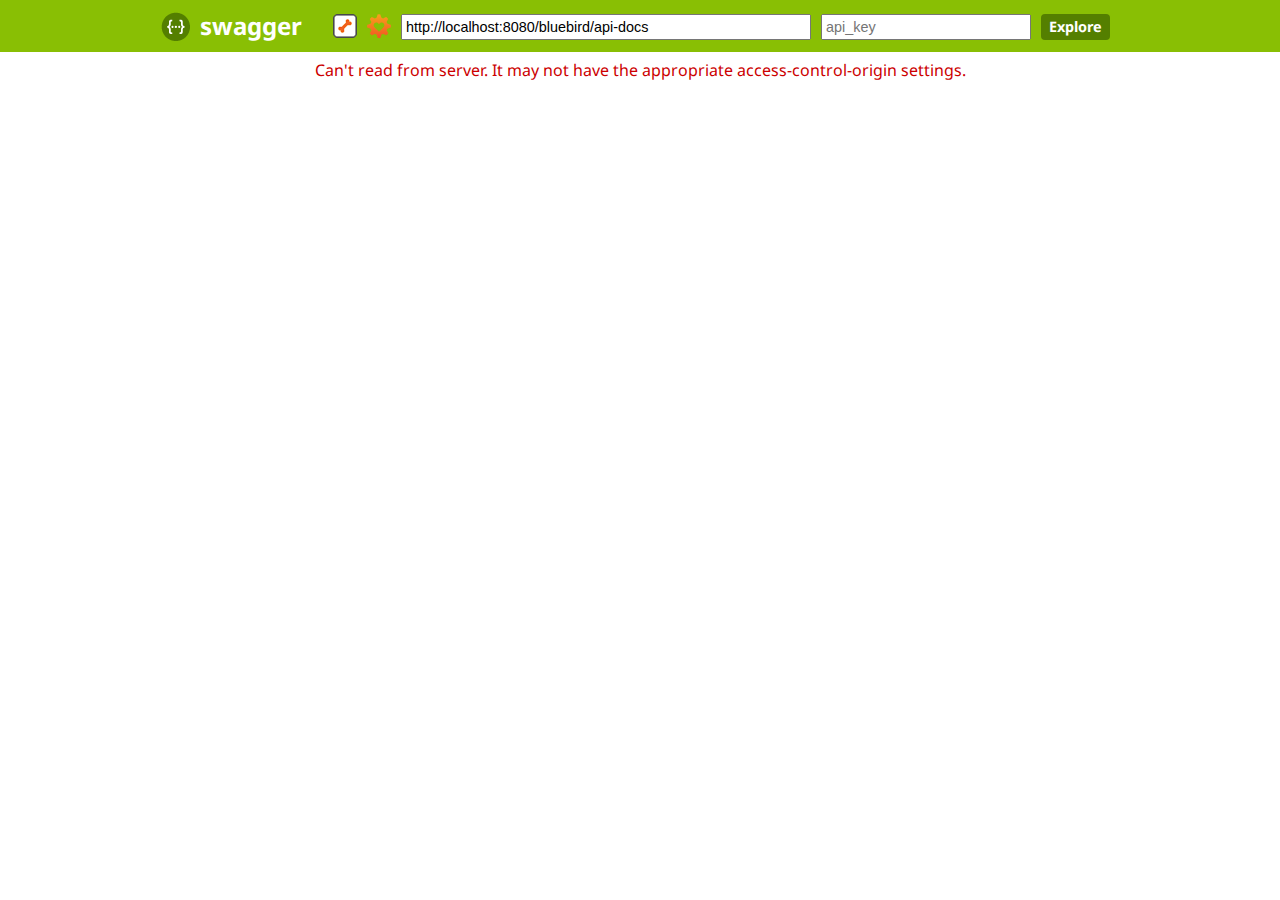
<file: src/main/webapp/index.html>
<!DOCTYPE html>
<html>
<head>
    <title>Swagger UI</title>
    <link href='http://fonts.googleapis.com/css?family=Droid+Sans:400,700' rel='stylesheet' type='text/css'/>
    <link href='css/hightlight.default.css' media='screen' rel='stylesheet' type='text/css'/>
    <link href='css/screen.css' media='screen' rel='stylesheet' type='text/css'/>
    <script src='lib/jquery-1.8.0.min.js' type='text/javascript'></script>
    <script src='lib/jquery.slideto.min.js' type='text/javascript'></script>
    <script src='lib/jquery.wiggle.min.js' type='text/javascript'></script>
    <script src='lib/jquery.ba-bbq.min.js' type='text/javascript'></script>
    <script src='lib/handlebars-1.0.rc.1.js' type='text/javascript'></script>
    <script src='lib/underscore-min.js' type='text/javascript'></script>
    <script src='lib/backbone-min.js' type='text/javascript'></script>
    <script src='lib/swagger.js' type='text/javascript'></script>
    <script src='swagger-ui.js' type='text/javascript'></script>
    <script src='lib/highlight.7.3.pack.js' type='text/javascript'></script>

    <style type="text/css">
        .swagger-ui-wrap {
            max-width: 960px;
            margin-left: auto;
            margin-right: auto;
        }

        .icon-btn {
            cursor: pointer;
        }

        #message-bar {
            min-height: 30px;
            text-align: center;
            padding-top: 10px;
        }

        .message-success {
            color: #89BF04;
        }

        .message-fail {
            color: #cc0000;
        }
    </style>

    <script type="text/javascript">
        $(function () {
            window.swaggerUi = new SwaggerUi({
                discoveryUrl:"http://localhost:8080/bluebird/api-docs",
                apiKey:"",
                dom_id:"swagger-ui-container",
                supportHeaderParams: false,
                supportedSubmitMethods: ['get', 'post', 'put'],
                onComplete: function(swaggerApi, swaggerUi){
                	if(console) {
                        console.log("Loaded SwaggerUI")
                        console.log(swaggerApi);
                        console.log(swaggerUi);
                    }
                  $('pre code').each(function(i, e) {hljs.highlightBlock(e)});
                },
                onFailure: function(data) {
                	if(console) {
                        console.log("Unable to Load SwaggerUI");
                        console.log(data);
                    }
                },
                docExpansion: "none"
            });

            window.swaggerUi.load();
        });

    </script>
</head>

<body>
<div id='header'>
    <div class="swagger-ui-wrap">
        <a id="logo" href="http://swagger.wordnik.com">swagger</a>

        <form id='api_selector'>
            <div class='input icon-btn'>
                <img id="show-pet-store-icon" src="images/pet_store_api.png" title="Show Swagger Petstore Example Apis">
            </div>
            <div class='input icon-btn'>
                <img id="show-wordnik-dev-icon" src="images/wordnik_api.png" title="Show Wordnik Developer Apis">
            </div>
            <div class='input'><input placeholder="http://example.com/api" id="input_baseUrl" name="baseUrl"
                                      type="text"/></div>
            <div class='input'><input placeholder="api_key" id="input_apiKey" name="apiKey" type="text"/></div>
            <div class='input'><a id="explore" href="#">Explore</a></div>
        </form>
    </div>
</div>

<div id="message-bar" class="swagger-ui-wrap">
    &nbsp;
</div>

<div id="swagger-ui-container" class="swagger-ui-wrap">

</div>

</body>

</html>
</file>
<file: src/main/webapp/css/hightlight.default.css>
/*

Original style from softwaremaniacs.org (c) Ivan Sagalaev <Maniac@SoftwareManiacs.Org>

*/

pre code {
  display: block; padding: 0.5em;
  background: #F0F0F0;
}

pre code,
pre .subst,
pre .tag .title,
pre .lisp .title,
pre .clojure .built_in,
pre .nginx .title {
  color: black;
}

pre .string,
pre .title,
pre .constant,
pre .parent,
pre .tag .value,
pre .rules .value,
pre .rules .value .number,
pre .preprocessor,
pre .ruby .symbol,
pre .ruby .symbol .string,
pre .aggregate,
pre .template_tag,
pre .django .variable,
pre .smalltalk .class,
pre .addition,
pre .flow,
pre .stream,
pre .bash .variable,
pre .apache .tag,
pre .apache .cbracket,
pre .tex .command,
pre .tex .special,
pre .erlang_repl .function_or_atom,
pre .markdown .header {
  color: #800;
}

pre .comment,
pre .annotation,
pre .template_comment,
pre .diff .header,
pre .chunk,
pre .markdown .blockquote {
  color: #888;
}

pre .number,
pre .date,
pre .regexp,
pre .literal,
pre .smalltalk .symbol,
pre .smalltalk .char,
pre .go .constant,
pre .change,
pre .markdown .bullet,
pre .markdown .link_url {
  color: #080;
}

pre .label,
pre .javadoc,
pre .ruby .string,
pre .decorator,
pre .filter .argument,
pre .localvars,
pre .array,
pre .attr_selector,
pre .important,
pre .pseudo,
pre .pi,
pre .doctype,
pre .deletion,
pre .envvar,
pre .shebang,
pre .apache .sqbracket,
pre .nginx .built_in,
pre .tex .formula,
pre .erlang_repl .reserved,
pre .prompt,
pre .markdown .link_label,
pre .vhdl .attribute,
pre .clojure .attribute,
pre .coffeescript .property {
  color: #88F
}

pre .keyword,
pre .id,
pre .phpdoc,
pre .title,
pre .built_in,
pre .aggregate,
pre .css .tag,
pre .javadoctag,
pre .phpdoc,
pre .yardoctag,
pre .smalltalk .class,
pre .winutils,
pre .bash .variable,
pre .apache .tag,
pre .go .typename,
pre .tex .command,
pre .markdown .strong,
pre .request,
pre .status {
  font-weight: bold;
}

pre .markdown .emphasis {
  font-style: italic;
}

pre .nginx .built_in {
  font-weight: normal;
}

pre .coffeescript .javascript,
pre .javascript .xml,
pre .tex .formula,
pre .xml .javascript,
pre .xml .vbscript,
pre .xml .css,
pre .xml .cdata {
  opacity: 0.5;
}
</file>
<file: src/main/webapp/css/screen.css>
html, body, div, span, applet, object, iframe,
h1, h2, h3, h4, h5, h6, p, blockquote, pre,
a, abbr, acronym, address, big, cite, code,
del, dfn, em, img, ins, kbd, q, s, samp,
small, strike, strong, sub, sup, tt, var,
b, u, i, center,
dl, dt, dd, ol, ul, li,
fieldset, form, label, legend,
table, caption, tbody, tfoot, thead, tr, th, td,
article, aside, canvas, details, embed,
figure, figcaption, footer, header, hgroup,
menu, nav, output, ruby, section, summary,
time, mark, audio, video {
    margin: 0;
    padding: 0;
    border: 0;
    font-size: 100%;
    font: inherit;
    vertical-align: baseline;
}

body {
    line-height: 1;
}

ol, ul {
    list-style: none;
}

table {
    border-collapse: collapse;
    border-spacing: 0;
}

caption, th, td {
    text-align: left;
    font-weight: normal;
    vertical-align: middle;
}

q, blockquote {
    quotes: none;
}

q:before, q:after, blockquote:before, blockquote:after {
    content: "";
    content: none;
}

a img {
    border: none;
}

article, aside, details, figcaption, figure, footer, header, hgroup, menu, nav, section, summary {
    display: block;
}

h1 a, h2 a, h3 a, h4 a, h5 a, h6 a {
    text-decoration: none;
}

h1 a:hover, h2 a:hover, h3 a:hover, h4 a:hover, h5 a:hover, h6 a:hover {
    text-decoration: underline;
}

h1 span.divider, h2 span.divider, h3 span.divider, h4 span.divider, h5 span.divider, h6 span.divider {
    color: #aaaaaa;
}

h1 {
    color: #547f00;
    color: black;
    font-size: 1.5em;
    line-height: 1.3em;
    padding: 10px 0 10px 0;
    font-family: "Droid Sans", sans-serif;
    font-weight: bold;
}

h2 {
    color: #89bf04;
    color: black;
    font-size: 1.3em;
    padding: 10px 0 10px 0;
}

h2 a {
    color: black;
}

h2 span.sub {
    font-size: 0.7em;
    color: #999999;
    font-style: italic;
}

h2 span.sub a {
    color: #777777;
}

h3 {
    color: black;
    font-size: 1.1em;
    padding: 10px 0 10px 0;
}

div.heading_with_menu {
    float: none;
    clear: both;
    overflow: hidden;
    display: block;
}

div.heading_with_menu h1, div.heading_with_menu h2, div.heading_with_menu h3, div.heading_with_menu h4, div.heading_with_menu h5, div.heading_with_menu h6 {
    display: block;
    clear: none;
    float: left;
    -moz-box-sizing: border-box;
    -webkit-box-sizing: border-box;
    -ms-box-sizing: border-box;
    box-sizing: border-box;
    width: 60%;
}

div.heading_with_menu ul {
    display: block;
    clear: none;
    float: right;
    -moz-box-sizing: border-box;
    -webkit-box-sizing: border-box;
    -ms-box-sizing: border-box;
    box-sizing: border-box;
    margin-top: 10px;
}

.body-textarea {
    width: 300px;
    height: 100px;
}

p {
    line-height: 1.4em;
    padding: 0 0 10px 0;
    color: #333333;
}

ol {
    margin: 0px 0 10px 0;
    padding: 0 0 0 18px;
    list-style-type: decimal;
}

ol li {
    padding: 5px 0px;
    font-size: 0.9em;
    color: #333333;
}

.markdown h3 {
    color: #547f00;
}

.markdown h4 {
    color: #666666;
}

.markdown pre {
    font-family: "Anonymous Pro", "Menlo", "Consolas", "Bitstream Vera Sans Mono", "Courier New", monospace;
    background-color: #fcf6db;
    border: 1px solid black;
    border-color: #e5e0c6;
    padding: 10px;
    margin: 0 0 10px 0;
}

.markdown pre code {
    line-height: 1.6em;
}

.markdown p code, .markdown li code {
    font-family: "Anonymous Pro", "Menlo", "Consolas", "Bitstream Vera Sans Mono", "Courier New", monospace;
    background-color: #f0f0f0;
    color: black;
    padding: 1px 3px;
}

.markdown ol, .markdown ul {
    font-family: "Droid Sans", sans-serif;
    margin: 5px 0 10px 0;
    padding: 0 0 0 18px;
    list-style-type: disc;
}

.markdown ol li, .markdown ul li {
    padding: 3px 0px;
    line-height: 1.4em;
    color: #333333;
}

div.gist {
    margin: 20px 0 25px 0 !important;
}

p.big, div.big p {
    font-size: 1em;
    margin-bottom: 10px;
}

span.weak {
    color: #666666;
}

span.blank, span.empty {
    color: #888888;
    font-style: italic;
}

a {
    color: #547f00;
}

strong {
    font-family: "Droid Sans", sans-serif;
    font-weight: bold;
    font-weight: bold;
}

.code {
    font-family: "Anonymous Pro", "Menlo", "Consolas", "Bitstream Vera Sans Mono", "Courier New", monospace;
}

pre {
    font-family: "Anonymous Pro", "Menlo", "Consolas", "Bitstream Vera Sans Mono", "Courier New", monospace;
    background-color: #fcf6db;
    border: 1px solid black;
    border-color: #e5e0c6;
    padding: 10px;
    /* white-space: pre-line */
}

pre code {
    line-height: 1.6em;
}

.required {
    font-weight: bold;
}

table.fullwidth {
    width: 100%;
}

table thead tr th {
    padding: 5px;
    font-size: 0.9em;
    color: #666666;
    border-bottom: 1px solid #999999;
}

table tbody tr.offset {
    background-color: #f5f5f5;
}

table tbody tr td {
    padding: 6px;
    font-size: 0.9em;
    border-bottom: 1px solid #cccccc;
    vertical-align: top;
    line-height: 1.3em;
}

table tbody tr:last-child td {
    border-bottom: none;
}

table tbody tr.offset {
    background-color: #f0f0f0;
}

form.form_box {
    background-color: #ebf3f9;
    border: 1px solid black;
    border-color: #c3d9ec;
    padding: 10px;
}

form.form_box label {
    color: #0f6ab4 !important;
}

form.form_box input[type=submit] {
    display: block;
    padding: 10px;
}

form.form_box p {
    font-size: 0.9em;
    padding: 0 0 15px 0;
    color: #7e7b6d;
}

form.form_box p a {
    color: #646257;
}

form.form_box p strong {
    color: black;
}

form.form_box p.weak {
    font-size: 0.8em;
}

form.formtastic fieldset.inputs ol li p.inline-hints {
    margin-left: 0;
    font-style: italic;
    font-size: 0.9em;
    margin: 0;
}

form.formtastic fieldset.inputs ol li label {
    display: block;
    clear: both;
    width: auto;
    padding: 0 0 3px 0;
    color: #666666;
}

form.formtastic fieldset.inputs ol li label abbr {
    padding-left: 3px;
    color: #888888;
}

form.formtastic fieldset.inputs ol li.required label {
    color: black;
}

form.formtastic fieldset.inputs ol li.string input, form.formtastic fieldset.inputs ol li.url input, form.formtastic fieldset.inputs ol li.numeric input {
    display: block;
    padding: 4px;
    width: auto;
    clear: both;
}

form.formtastic fieldset.inputs ol li.string input.title, form.formtastic fieldset.inputs ol li.url input.title, form.formtastic fieldset.inputs ol li.numeric input.title {
    font-size: 1.3em;
}

form.formtastic fieldset.inputs ol li.text textarea {
    font-family: "Droid Sans", sans-serif;
    height: 250px;
    padding: 4px;
    display: block;
    clear: both;
}

form.formtastic fieldset.inputs ol li.select select {
    display: block;
    clear: both;
}

form.formtastic fieldset.inputs ol li.boolean {
    float: none;
    clear: both;
    overflow: hidden;
    display: block;
}

form.formtastic fieldset.inputs ol li.boolean input {
    display: block;
    float: left;
    clear: none;
    margin: 0 5px 0 0;
}

form.formtastic fieldset.inputs ol li.boolean label {
    display: block;
    float: left;
    clear: none;
    margin: 0;
    padding: 0;
}

form.formtastic fieldset.buttons {
    margin: 0;
    padding: 0;
}

form.fullwidth ol li.string input, form.fullwidth ol li.url input, form.fullwidth ol li.text textarea, form.fullwidth ol li.numeric input {
    width: 500px !important;
}

body {
    font-family: "Droid Sans", sans-serif;
}

body #content_message {
    margin: 10px 15px;
    font-style: italic;
    color: #999999;
}

body #header {
    background-color: #89bf04;
    padding: 14px;
}

body #header a#logo {
    font-size: 1.5em;
    font-weight: bold;
    text-decoration: none;
    background: transparent url(../images/logo_small.png) no-repeat left center;
    padding: 20px 0 20px 40px;
    color: white;
}

body #header form#api_selector {
    display: block;
    clear: none;
    float: right;
}

body #header form#api_selector .input {
    display: block;
    clear: none;
    float: left;
    margin: 0 10px 0 0;
}

body #header form#api_selector .input input {
    font-size: 0.9em;
    padding: 3px;
    margin: 0;
}

body #header form#api_selector .input input#input_baseUrl {
    width: 400px;
}

body #header form#api_selector .input input#input_apiKey {
    width: 200px;
}

body #header form#api_selector .input a#explore {
    display: block;
    text-decoration: none;
    font-weight: bold;
    padding: 6px 8px;
    font-size: 0.9em;
    color: white;
    background-color: #547f00;
    -moz-border-radius: 4px;
    -webkit-border-radius: 4px;
    -o-border-radius: 4px;
    -ms-border-radius: 4px;
    -khtml-border-radius: 4px;
    border-radius: 4px;
}

body #header form#api_selector .input a#explore:hover {
    background-color: #547f00;
}

body p#colophon {
    margin: 0 15px 40px 15px;
    padding: 10px 0;
    font-size: 0.8em;
    border-top: 1px solid #dddddd;
    font-family: "Droid Sans", sans-serif;
    color: #999999;
    font-style: italic;
}

body p#colophon a {
    text-decoration: none;
    color: #547f00;
}

body ul#resources {
    font-family: "Droid Sans", sans-serif;
    font-size: 0.9em;
}

body ul#resources li.resource {
    border-bottom: 1px solid #dddddd;
}

body ul#resources li.resource:last-child {
    border-bottom: none;
}

body ul#resources li.resource div.heading {
    border: 1px solid transparent;
    float: none;
    clear: both;
    overflow: hidden;
    display: block;
}

body ul#resources li.resource div.heading h2 {
    color: #999999;
    padding-left: 0px;
    display: block;
    clear: none;
    float: left;
    font-family: "Droid Sans", sans-serif;
    font-weight: bold;
}

body ul#resources li.resource div.heading h2 a {
    color: #999999;
}

body ul#resources li.resource div.heading h2 a:hover {
    color: black;
}

body ul#resources li.resource div.heading ul.options {
    float: none;
    clear: both;
    overflow: hidden;
    margin: 0;
    padding: 0;
    display: block;
    clear: none;
    float: right;
    margin: 14px 10px 0 0;
}

body ul#resources li.resource div.heading ul.options li {
    float: left;
    clear: none;
    margin: 0;
    padding: 2px 10px;
    border-right: 1px solid #dddddd;
}

body ul#resources li.resource div.heading ul.options li:first-child, body ul#resources li.resource div.heading ul.options li.first {
    padding-left: 0;
}

body ul#resources li.resource div.heading ul.options li:last-child, body ul#resources li.resource div.heading ul.options li.last {
    padding-right: 0;
    border-right: none;
}

body ul#resources li.resource div.heading ul.options li {
    color: #666666;
    font-size: 0.9em;
}

body ul#resources li.resource div.heading ul.options li a {
    color: #aaaaaa;
    text-decoration: none;
}

body ul#resources li.resource div.heading ul.options li a:hover {
    text-decoration: underline;
    color: black;
}

body ul#resources li.resource:hover div.heading h2 a, body ul#resources li.resource.active div.heading h2 a {
    color: black;
}

body ul#resources li.resource:hover div.heading ul.options li a, body ul#resources li.resource.active div.heading ul.options li a {
    color: #555555;
}

body ul#resources li.resource ul.endpoints li.endpoint ul.operations li.operation.get {
    float: none;
    clear: both;
    overflow: hidden;
    display: block;
    margin: 0 0 10px 0;
    padding: 0 0 0 0px;
}

body ul#resources li.resource ul.endpoints li.endpoint ul.operations li.operation.get div.heading {
    float: none;
    clear: both;
    overflow: hidden;
    display: block;
    margin: 0 0 0 0;
    padding: 0;
    background-color: #e7f0f7;
    border: 1px solid black;
    border-color: #c3d9ec;
}

body ul#resources li.resource ul.endpoints li.endpoint ul.operations li.operation.get div.heading h3 {
    display: block;
    clear: none;
    float: left;
    width: auto;
    margin: 0;
    padding: 0;
    line-height: 1.1em;
    color: black;
}

body ul#resources li.resource ul.endpoints li.endpoint ul.operations li.operation.get div.heading h3 span {
    margin: 0;
    padding: 0;
}

body ul#resources li.resource ul.endpoints li.endpoint ul.operations li.operation.get div.heading h3 span.http_method a {
    text-transform: uppercase;
    background-color: #0f6ab4;
    text-decoration: none;
    color: white;
    display: inline-block;
    width: 50px;
    font-size: 0.7em;
    text-align: center;
    padding: 7px 0 4px 0;
    -moz-border-radius: 2px;
    -webkit-border-radius: 2px;
    -o-border-radius: 2px;
    -ms-border-radius: 2px;
    -khtml-border-radius: 2px;
    border-radius: 2px;
}

body ul#resources li.resource ul.endpoints li.endpoint ul.operations li.operation.get div.heading h3 span.path {
    padding-left: 10px;
}

body ul#resources li.resource ul.endpoints li.endpoint ul.operations li.operation.get div.heading h3 span.path a {
    color: black;
    text-decoration: none;
}

body ul#resources li.resource ul.endpoints li.endpoint ul.operations li.operation.get div.heading h3 span.path a:hover {
    text-decoration: underline;
}

body ul#resources li.resource ul.endpoints li.endpoint ul.operations li.operation.get div.heading ul.options {
    float: none;
    clear: both;
    overflow: hidden;
    margin: 0;
    padding: 0;
    display: block;
    clear: none;
    float: right;
    margin: 6px 10px 0 0;
}

body ul#resources li.resource ul.endpoints li.endpoint ul.operations li.operation.get div.heading ul.options li {
    float: left;
    clear: none;
    margin: 0;
    padding: 2px 10px;
    border-right: 1px solid #dddddd;
}

body ul#resources li.resource ul.endpoints li.endpoint ul.operations li.operation.get div.heading ul.options li:first-child, body ul#resources li.resource ul.endpoints li.endpoint ul.operations li.operation.get div.heading ul.options li.first {
    padding-left: 0;
}

body ul#resources li.resource ul.endpoints li.endpoint ul.operations li.operation.get div.heading ul.options li:last-child, body ul#resources li.resource ul.endpoints li.endpoint ul.operations li.operation.get div.heading ul.options li.last {
    padding-right: 0;
    border-right: none;
}

body ul#resources li.resource ul.endpoints li.endpoint ul.operations li.operation.get div.heading ul.options li {
    border-right-color: #c3d9ec;
    color: #0f6ab4;
    font-size: 0.9em;
}

body ul#resources li.resource ul.endpoints li.endpoint ul.operations li.operation.get div.heading ul.options li a {
    color: #0f6ab4;
    text-decoration: none;
}

body ul#resources li.resource ul.endpoints li.endpoint ul.operations li.operation.get div.heading ul.options li a:hover, body ul#resources li.resource ul.endpoints li.endpoint ul.operations li.operation.get div.heading ul.options li a:active, body ul#resources li.resource ul.endpoints li.endpoint ul.operations li.operation.get div.heading ul.options li a.active {
    text-decoration: underline;
}

body ul#resources li.resource ul.endpoints li.endpoint ul.operations li.operation.get div.content {
    background-color: #ebf3f9;
    border: 1px solid black;
    border-color: #c3d9ec;
    border-top: none;
    padding: 10px;
    -moz-border-radius-bottomleft: 6px;
    -webkit-border-bottom-left-radius: 6px;
    -o-border-bottom-left-radius: 6px;
    -ms-border-bottom-left-radius: 6px;
    -khtml-border-bottom-left-radius: 6px;
    border-bottom-left-radius: 6px;
    -moz-border-radius-bottomright: 6px;
    -webkit-border-bottom-right-radius: 6px;
    -o-border-bottom-right-radius: 6px;
    -ms-border-bottom-right-radius: 6px;
    -khtml-border-bottom-right-radius: 6px;
    border-bottom-right-radius: 6px;
    margin: 0 0 20px 0;
}

body ul#resources li.resource ul.endpoints li.endpoint ul.operations li.operation.get div.content h4 {
    color: #0f6ab4;
    font-size: 1.1em;
    margin: 0;
    padding: 15px 0 5px 0px;
}

body ul#resources li.resource ul.endpoints li.endpoint ul.operations li.operation.get div.content form input[type='text'].error {
    outline: 2px solid black;
    outline-color: #cc0000;
}

body ul#resources li.resource ul.endpoints li.endpoint ul.operations li.operation.get div.content div.sandbox_header {
    float: none;
    clear: both;
    overflow: hidden;
    display: block;
}

body ul#resources li.resource ul.endpoints li.endpoint ul.operations li.operation.get div.content div.sandbox_header input.submit {
    display: block;
    clear: none;
    float: left;
    padding: 6px 8px;
}

body ul#resources li.resource ul.endpoints li.endpoint ul.operations li.operation.get div.content div.sandbox_header img {
    display: block;
    display: block;
    clear: none;
    float: right;
}

body ul#resources li.resource ul.endpoints li.endpoint ul.operations li.operation.get div.content div.sandbox_header a {
    padding: 4px 0 0 10px;
    color: #6fa5d2;
    display: inline-block;
    font-size: 0.9em;
}

body ul#resources li.resource ul.endpoints li.endpoint ul.operations li.operation.get div.content div.response div.block {
    background-color: #fcf6db;
    border: 1px solid black;
    border-color: #e5e0c6;
}

body ul#resources li.resource ul.endpoints li.endpoint ul.operations li.operation.get div.content div.response div.block pre {
    font-family: "Anonymous Pro", "Menlo", "Consolas", "Bitstream Vera Sans Mono", "Courier New", monospace;
    padding: 10px;
    font-size: 0.9em;
    max-height: 400px;
    overflow-y: auto;
}

body ul#resources li.resource ul.endpoints li.endpoint ul.operations li.operation.post {
    float: none;
    clear: both;
    overflow: hidden;
    display: block;
    margin: 0 0 10px 0;
    padding: 0 0 0 0px;
}

body ul#resources li.resource ul.endpoints li.endpoint ul.operations li.operation.post div.heading {
    float: none;
    clear: both;
    overflow: hidden;
    display: block;
    margin: 0 0 0 0;
    padding: 0;
    background-color: #e7f6ec;
    border: 1px solid black;
    border-color: #c3e8d1;
}

body ul#resources li.resource ul.endpoints li.endpoint ul.operations li.operation.post div.heading h3 {
    display: block;
    clear: none;
    float: left;
    width: auto;
    margin: 0;
    padding: 0;
    line-height: 1.1em;
    color: black;
}

body ul#resources li.resource ul.endpoints li.endpoint ul.operations li.operation.post div.heading h3 span {
    margin: 0;
    padding: 0;
}

body ul#resources li.resource ul.endpoints li.endpoint ul.operations li.operation.post div.heading h3 span.http_method a {
    text-transform: uppercase;
    background-color: #10a54a;
    text-decoration: none;
    color: white;
    display: inline-block;
    width: 50px;
    font-size: 0.7em;
    text-align: center;
    padding: 7px 0 4px 0;
    -moz-border-radius: 2px;
    -webkit-border-radius: 2px;
    -o-border-radius: 2px;
    -ms-border-radius: 2px;
    -khtml-border-radius: 2px;
    border-radius: 2px;
}

body ul#resources li.resource ul.endpoints li.endpoint ul.operations li.operation.post div.heading h3 span.path {
    padding-left: 10px;
}

body ul#resources li.resource ul.endpoints li.endpoint ul.operations li.operation.post div.heading h3 span.path a {
    color: black;
    text-decoration: none;
}

body ul#resources li.resource ul.endpoints li.endpoint ul.operations li.operation.post div.heading h3 span.path a:hover {
    text-decoration: underline;
}

body ul#resources li.resource ul.endpoints li.endpoint ul.operations li.operation.post div.heading ul.options {
    float: none;
    clear: both;
    overflow: hidden;
    margin: 0;
    padding: 0;
    display: block;
    clear: none;
    float: right;
    margin: 6px 10px 0 0;
}

body ul#resources li.resource ul.endpoints li.endpoint ul.operations li.operation.post div.heading ul.options li {
    float: left;
    clear: none;
    margin: 0;
    padding: 2px 10px;
    border-right: 1px solid #dddddd;
}

body ul#resources li.resource ul.endpoints li.endpoint ul.operations li.operation.post div.heading ul.options li:first-child, body ul#resources li.resource ul.endpoints li.endpoint ul.operations li.operation.post div.heading ul.options li.first {
    padding-left: 0;
}

body ul#resources li.resource ul.endpoints li.endpoint ul.operations li.operation.post div.heading ul.options li:last-child, body ul#resources li.resource ul.endpoints li.endpoint ul.operations li.operation.post div.heading ul.options li.last {
    padding-right: 0;
    border-right: none;
}

body ul#resources li.resource ul.endpoints li.endpoint ul.operations li.operation.post div.heading ul.options li {
    border-right-color: #c3e8d1;
    color: #10a54a;
    font-size: 0.9em;
}

body ul#resources li.resource ul.endpoints li.endpoint ul.operations li.operation.post div.heading ul.options li a {
    color: #10a54a;
    text-decoration: none;
}

body ul#resources li.resource ul.endpoints li.endpoint ul.operations li.operation.post div.heading ul.options li a:hover, body ul#resources li.resource ul.endpoints li.endpoint ul.operations li.operation.post div.heading ul.options li a:active, body ul#resources li.resource ul.endpoints li.endpoint ul.operations li.operation.post div.heading ul.options li a.active {
    text-decoration: underline;
}

body ul#resources li.resource ul.endpoints li.endpoint ul.operations li.operation.post div.content {
    background-color: #ebf7f0;
    border: 1px solid black;
    border-color: #c3e8d1;
    border-top: none;
    padding: 10px;
    -moz-border-radius-bottomleft: 6px;
    -webkit-border-bottom-left-radius: 6px;
    -o-border-bottom-left-radius: 6px;
    -ms-border-bottom-left-radius: 6px;
    -khtml-border-bottom-left-radius: 6px;
    border-bottom-left-radius: 6px;
    -moz-border-radius-bottomright: 6px;
    -webkit-border-bottom-right-radius: 6px;
    -o-border-bottom-right-radius: 6px;
    -ms-border-bottom-right-radius: 6px;
    -khtml-border-bottom-right-radius: 6px;
    border-bottom-right-radius: 6px;
    margin: 0 0 20px 0;
}

body ul#resources li.resource ul.endpoints li.endpoint ul.operations li.operation.post div.content h4 {
    color: #10a54a;
    font-size: 1.1em;
    margin: 0;
    padding: 15px 0 5px 0px;
}

body ul#resources li.resource ul.endpoints li.endpoint ul.operations li.operation.post div.content form input[type='text'].error {
    outline: 2px solid black;
    outline-color: #cc0000;
}

body ul#resources li.resource ul.endpoints li.endpoint ul.operations li.operation.post div.content div.sandbox_header {
    float: none;
    clear: both;
    overflow: hidden;
    display: block;
}

body ul#resources li.resource ul.endpoints li.endpoint ul.operations li.operation.post div.content div.sandbox_header input.submit {
    display: block;
    clear: none;
    float: left;
    padding: 6px 8px;
}

body ul#resources li.resource ul.endpoints li.endpoint ul.operations li.operation.post div.content div.sandbox_header img {
    display: block;
    display: block;
    clear: none;
    float: right;
}

body ul#resources li.resource ul.endpoints li.endpoint ul.operations li.operation.post div.content div.sandbox_header a {
    padding: 4px 0 0 10px;
    color: #6fc992;
    display: inline-block;
    font-size: 0.9em;
}

body ul#resources li.resource ul.endpoints li.endpoint ul.operations li.operation.post div.content div.response div.block {
    background-color: #fcf6db;
    border: 1px solid black;
    border-color: #e5e0c6;
}

body ul#resources li.resource ul.endpoints li.endpoint ul.operations li.operation.post div.content div.response div.block pre {
    font-family: "Anonymous Pro", "Menlo", "Consolas", "Bitstream Vera Sans Mono", "Courier New", monospace;
    padding: 10px;
    font-size: 0.9em;
    max-height: 400px;
    overflow-y: auto;
}

body ul#resources li.resource ul.endpoints li.endpoint ul.operations li.operation.put {
    float: none;
    clear: both;
    overflow: hidden;
    display: block;
    margin: 0 0 10px 0;
    padding: 0 0 0 0px;
}

body ul#resources li.resource ul.endpoints li.endpoint ul.operations li.operation.put div.heading {
    float: none;
    clear: both;
    overflow: hidden;
    display: block;
    margin: 0 0 0 0;
    padding: 0;
    background-color: #f9f2e9;
    border: 1px solid black;
    border-color: #f0e0ca;
}

body ul#resources li.resource ul.endpoints li.endpoint ul.operations li.operation.put div.heading h3 {
    display: block;
    clear: none;
    float: left;
    width: auto;
    margin: 0;
    padding: 0;
    line-height: 1.1em;
    color: black;
}

body ul#resources li.resource ul.endpoints li.endpoint ul.operations li.operation.put div.heading h3 span {
    margin: 0;
    padding: 0;
}

body ul#resources li.resource ul.endpoints li.endpoint ul.operations li.operation.put div.heading h3 span.http_method a {
    text-transform: uppercase;
    background-color: #c5862b;
    text-decoration: none;
    color: white;
    display: inline-block;
    width: 50px;
    font-size: 0.7em;
    text-align: center;
    padding: 7px 0 4px 0;
    -moz-border-radius: 2px;
    -webkit-border-radius: 2px;
    -o-border-radius: 2px;
    -ms-border-radius: 2px;
    -khtml-border-radius: 2px;
    border-radius: 2px;
}

body ul#resources li.resource ul.endpoints li.endpoint ul.operations li.operation.put div.heading h3 span.path {
    padding-left: 10px;
}

body ul#resources li.resource ul.endpoints li.endpoint ul.operations li.operation.put div.heading h3 span.path a {
    color: black;
    text-decoration: none;
}

body ul#resources li.resource ul.endpoints li.endpoint ul.operations li.operation.put div.heading h3 span.path a:hover {
    text-decoration: underline;
}

body ul#resources li.resource ul.endpoints li.endpoint ul.operations li.operation.put div.heading ul.options {
    float: none;
    clear: both;
    overflow: hidden;
    margin: 0;
    padding: 0;
    display: block;
    clear: none;
    float: right;
    margin: 6px 10px 0 0;
}

body ul#resources li.resource ul.endpoints li.endpoint ul.operations li.operation.put div.heading ul.options li {
    float: left;
    clear: none;
    margin: 0;
    padding: 2px 10px;
    border-right: 1px solid #dddddd;
}

body ul#resources li.resource ul.endpoints li.endpoint ul.operations li.operation.put div.heading ul.options li:first-child, body ul#resources li.resource ul.endpoints li.endpoint ul.operations li.operation.put div.heading ul.options li.first {
    padding-left: 0;
}

body ul#resources li.resource ul.endpoints li.endpoint ul.operations li.operation.put div.heading ul.options li:last-child, body ul#resources li.resource ul.endpoints li.endpoint ul.operations li.operation.put div.heading ul.options li.last {
    padding-right: 0;
    border-right: none;
}

body ul#resources li.resource ul.endpoints li.endpoint ul.operations li.operation.put div.heading ul.options li {
    border-right-color: #f0e0ca;
    color: #c5862b;
    font-size: 0.9em;
}

body ul#resources li.resource ul.endpoints li.endpoint ul.operations li.operation.put div.heading ul.options li a {
    color: #c5862b;
    text-decoration: none;
}

body ul#resources li.resource ul.endpoints li.endpoint ul.operations li.operation.put div.heading ul.options li a:hover, body ul#resources li.resource ul.endpoints li.endpoint ul.operations li.operation.put div.heading ul.options li a:active, body ul#resources li.resource ul.endpoints li.endpoint ul.operations li.operation.put div.heading ul.options li a.active {
    text-decoration: underline;
}

body ul#resources li.resource ul.endpoints li.endpoint ul.operations li.operation.put div.content {
    background-color: #faf5ee;
    border: 1px solid black;
    border-color: #f0e0ca;
    border-top: none;
    padding: 10px;
    -moz-border-radius-bottomleft: 6px;
    -webkit-border-bottom-left-radius: 6px;
    -o-border-bottom-left-radius: 6px;
    -ms-border-bottom-left-radius: 6px;
    -khtml-border-bottom-left-radius: 6px;
    border-bottom-left-radius: 6px;
    -moz-border-radius-bottomright: 6px;
    -webkit-border-bottom-right-radius: 6px;
    -o-border-bottom-right-radius: 6px;
    -ms-border-bottom-right-radius: 6px;
    -khtml-border-bottom-right-radius: 6px;
    border-bottom-right-radius: 6px;
    margin: 0 0 20px 0;
}

body ul#resources li.resource ul.endpoints li.endpoint ul.operations li.operation.put div.content h4 {
    color: #c5862b;
    font-size: 1.1em;
    margin: 0;
    padding: 15px 0 5px 0px;
}

body ul#resources li.resource ul.endpoints li.endpoint ul.operations li.operation.put div.content form input[type='text'].error {
    outline: 2px solid black;
    outline-color: #cc0000;
}

body ul#resources li.resource ul.endpoints li.endpoint ul.operations li.operation.put div.content div.sandbox_header {
    float: none;
    clear: both;
    overflow: hidden;
    display: block;
}

body ul#resources li.resource ul.endpoints li.endpoint ul.operations li.operation.put div.content div.sandbox_header input.submit {
    display: block;
    clear: none;
    float: left;
    padding: 6px 8px;
}

body ul#resources li.resource ul.endpoints li.endpoint ul.operations li.operation.put div.content div.sandbox_header img {
    display: block;
    display: block;
    clear: none;
    float: right;
}

body ul#resources li.resource ul.endpoints li.endpoint ul.operations li.operation.put div.content div.sandbox_header a {
    padding: 4px 0 0 10px;
    color: #dcb67f;
    display: inline-block;
    font-size: 0.9em;
}

body ul#resources li.resource ul.endpoints li.endpoint ul.operations li.operation.put div.content div.response div.block {
    background-color: #fcf6db;
    border: 1px solid black;
    border-color: #e5e0c6;
}

body ul#resources li.resource ul.endpoints li.endpoint ul.operations li.operation.put div.content div.response div.block pre {
    font-family: "Anonymous Pro", "Menlo", "Consolas", "Bitstream Vera Sans Mono", "Courier New", monospace;
    padding: 10px;
    font-size: 0.9em;
    max-height: 400px;
    overflow-y: auto;
}


body ul#resources li.resource ul.endpoints li.endpoint ul.operations li.operation.patch {
    float: none;
    clear: both;
    overflow: hidden;
    display: block;
    margin: 0 0 10px 0;
    padding: 0 0 0 0px;
}

body ul#resources li.resource ul.endpoints li.endpoint ul.operations li.operation.patch div.heading {
    float: none;
    clear: both;
    overflow: hidden;
    display: block;
    margin: 0 0 0 0;
    padding: 0;
    background-color: #FCE9E3;
    border: 1px solid black;
    border-color: #F5D5C3;
}

body ul#resources li.resource ul.endpoints li.endpoint ul.operations li.operation.patch div.heading h3 {
    display: block;
    clear: none;
    float: left;
    width: auto;
    margin: 0;
    padding: 0;
    line-height: 1.1em;
    color: black;
}

body ul#resources li.resource ul.endpoints li.endpoint ul.operations li.operation.patch div.heading h3 span {
    margin: 0;
    padding: 0;
}

body ul#resources li.resource ul.endpoints li.endpoint ul.operations li.operation.patch div.heading h3 span.http_method a {
    text-transform: uppercase;
    background-color: #D38042;
    text-decoration: none;
    color: white;
    display: inline-block;
    width: 50px;
    font-size: 0.7em;
    text-align: center;
    padding: 7px 0 4px 0;
    -moz-border-radius: 2px;
    -webkit-border-radius: 2px;
    -o-border-radius: 2px;
    -ms-border-radius: 2px;
    -khtml-border-radius: 2px;
    border-radius: 2px;
}

body ul#resources li.resource ul.endpoints li.endpoint ul.operations li.operation.patch div.heading h3 span.path {
    padding-left: 10px;
}

body ul#resources li.resource ul.endpoints li.endpoint ul.operations li.operation.patch div.heading h3 span.path a {
    color: black;
    text-decoration: none;
}

body ul#resources li.resource ul.endpoints li.endpoint ul.operations li.operation.patch div.heading h3 span.path a:hover {
    text-decoration: underline;
}

body ul#resources li.resource ul.endpoints li.endpoint ul.operations li.operation.patch div.heading ul.options {
    float: none;
    clear: both;
    overflow: hidden;
    margin: 0;
    padding: 0;
    display: block;
    clear: none;
    float: right;
    margin: 6px 10px 0 0;
}

body ul#resources li.resource ul.endpoints li.endpoint ul.operations li.operation.patch div.heading ul.options li {
    float: left;
    clear: none;
    margin: 0;
    padding: 2px 10px;
    border-right: 1px solid #dddddd;
}

body ul#resources li.resource ul.endpoints li.endpoint ul.operations li.operation.patch div.heading ul.options li:first-child, body ul#resources li.resource ul.endpoints li.endpoint ul.operations li.operation.patch div.heading ul.options li.first {
    padding-left: 0;
}

body ul#resources li.resource ul.endpoints li.endpoint ul.operations li.operation.patch div.heading ul.options li:last-child, body ul#resources li.resource ul.endpoints li.endpoint ul.operations li.operation.patch div.heading ul.options li.last {
    padding-right: 0;
    border-right: none;
}

body ul#resources li.resource ul.endpoints li.endpoint ul.operations li.operation.patch div.heading ul.options li {
    border-right-color: #f0cecb;
    color: #D38042;
    font-size: 0.9em;
}

body ul#resources li.resource ul.endpoints li.endpoint ul.operations li.operation.patch div.heading ul.options li a {
    color: #D38042;
    text-decoration: none;
}

body ul#resources li.resource ul.endpoints li.endpoint ul.operations li.operation.patch div.heading ul.options li a:hover, body ul#resources li.resource ul.endpoints li.endpoint ul.operations li.operation.patch div.heading ul.options li a:active, body ul#resources li.resource ul.endpoints li.endpoint ul.operations li.operation.patch div.heading ul.options li a.active {
    text-decoration: underline;
}

body ul#resources li.resource ul.endpoints li.endpoint ul.operations li.operation.patch div.content {
    background-color: #faf0ef;
    border: 1px solid black;
    border-color: #f0cecb;
    border-top: none;
    padding: 10px;
    -moz-border-radius-bottomleft: 6px;
    -webkit-border-bottom-left-radius: 6px;
    -o-border-bottom-left-radius: 6px;
    -ms-border-bottom-left-radius: 6px;
    -khtml-border-bottom-left-radius: 6px;
    border-bottom-left-radius: 6px;
    -moz-border-radius-bottomright: 6px;
    -webkit-border-bottom-right-radius: 6px;
    -o-border-bottom-right-radius: 6px;
    -ms-border-bottom-right-radius: 6px;
    -khtml-border-bottom-right-radius: 6px;
    border-bottom-right-radius: 6px;
    margin: 0 0 20px 0;
}

body ul#resources li.resource ul.endpoints li.endpoint ul.operations li.operation.patch div.content h4 {
    color: #D38042;
    font-size: 1.1em;
    margin: 0;
    padding: 15px 0 5px 0px;
}

body ul#resources li.resource ul.endpoints li.endpoint ul.operations li.operation.patch div.content form input[type='text'].error {
    outline: 2px solid black;
    outline-color: #F5D5C3;
}

body ul#resources li.resource ul.endpoints li.endpoint ul.operations li.operation.patch div.content div.sandbox_header {
    float: none;
    clear: both;
    overflow: hidden;
    display: block;
}

body ul#resources li.resource ul.endpoints li.endpoint ul.operations li.operation.patch div.content div.sandbox_header input.submit {
    display: block;
    clear: none;
    float: left;
    padding: 6px 8px;
}

body ul#resources li.resource ul.endpoints li.endpoint ul.operations li.operation.patch div.content div.sandbox_header img {
    display: block;
    display: block;
    clear: none;
    float: right;
}

body ul#resources li.resource ul.endpoints li.endpoint ul.operations li.operation.patch div.content div.sandbox_header a {
    padding: 4px 0 0 10px;
    color: #dcb67f;
    display: inline-block;
    font-size: 0.9em;
}

body ul#resources li.resource ul.endpoints li.endpoint ul.operations li.operation.patch div.content div.response div.block {
    background-color: #fcf6db;
    border: 1px solid black;
    border-color: #e5e0c6;
}

body ul#resources li.resource ul.endpoints li.endpoint ul.operations li.operation.patch div.content div.response div.block pre {
    font-family: "Anonymous Pro", "Menlo", "Consolas", "Bitstream Vera Sans Mono", "Courier New", monospace;
    padding: 10px;
    font-size: 0.9em;
    max-height: 400px;
    overflow-y: auto;
}

body ul#resources li.resource ul.endpoints li.endpoint ul.operations li.operation.delete {
    float: none;
    clear: both;
    overflow: hidden;
    display: block;
    margin: 0 0 10px 0;
    padding: 0 0 0 0px;
}

body ul#resources li.resource ul.endpoints li.endpoint ul.operations li.operation.delete div.heading {
    float: none;
    clear: both;
    overflow: hidden;
    display: block;
    margin: 0 0 0 0;
    padding: 0;
    background-color: #f5e8e8;
    border: 1px solid black;
    border-color: #e8c6c7;
}

body ul#resources li.resource ul.endpoints li.endpoint ul.operations li.operation.delete div.heading h3 {
    display: block;
    clear: none;
    float: left;
    width: auto;
    margin: 0;
    padding: 0;
    line-height: 1.1em;
    color: black;
}

body ul#resources li.resource ul.endpoints li.endpoint ul.operations li.operation.delete div.heading h3 span {
    margin: 0;
    padding: 0;
}

body ul#resources li.resource ul.endpoints li.endpoint ul.operations li.operation.delete div.heading h3 span.http_method a {
    text-transform: uppercase;
    background-color: #a41e22;
    text-decoration: none;
    color: white;
    display: inline-block;
    width: 50px;
    font-size: 0.7em;
    text-align: center;
    padding: 7px 0 4px 0;
    -moz-border-radius: 2px;
    -webkit-border-radius: 2px;
    -o-border-radius: 2px;
    -ms-border-radius: 2px;
    -khtml-border-radius: 2px;
    border-radius: 2px;
}

body ul#resources li.resource ul.endpoints li.endpoint ul.operations li.operation.delete div.heading h3 span.path {
    padding-left: 10px;
}

body ul#resources li.resource ul.endpoints li.endpoint ul.operations li.operation.delete div.heading h3 span.path a {
    color: black;
    text-decoration: none;
}

body ul#resources li.resource ul.endpoints li.endpoint ul.operations li.operation.delete div.heading h3 span.path a:hover {
    text-decoration: underline;
}

body ul#resources li.resource ul.endpoints li.endpoint ul.operations li.operation.delete div.heading ul.options {
    float: none;
    clear: both;
    overflow: hidden;
    margin: 0;
    padding: 0;
    display: block;
    clear: none;
    float: right;
    margin: 6px 10px 0 0;
}

body ul#resources li.resource ul.endpoints li.endpoint ul.operations li.operation.delete div.heading ul.options li {
    float: left;
    clear: none;
    margin: 0;
    padding: 2px 10px;
    border-right: 1px solid #dddddd;
}

body ul#resources li.resource ul.endpoints li.endpoint ul.operations li.operation.delete div.heading ul.options li:first-child, body ul#resources li.resource ul.endpoints li.endpoint ul.operations li.operation.delete div.heading ul.options li.first {
    padding-left: 0;
}

body ul#resources li.resource ul.endpoints li.endpoint ul.operations li.operation.delete div.heading ul.options li:last-child, body ul#resources li.resource ul.endpoints li.endpoint ul.operations li.operation.delete div.heading ul.options li.last {
    padding-right: 0;
    border-right: none;
}

body ul#resources li.resource ul.endpoints li.endpoint ul.operations li.operation.delete div.heading ul.options li {
    border-right-color: #e8c6c7;
    color: #a41e22;
    font-size: 0.9em;
}

body ul#resources li.resource ul.endpoints li.endpoint ul.operations li.operation.delete div.heading ul.options li a {
    color: #a41e22;
    text-decoration: none;
}

body ul#resources li.resource ul.endpoints li.endpoint ul.operations li.operation.delete div.heading ul.options li a:hover, body ul#resources li.resource ul.endpoints li.endpoint ul.operations li.operation.delete div.heading ul.options li a:active, body ul#resources li.resource ul.endpoints li.endpoint ul.operations li.operation.delete div.heading ul.options li a.active {
    text-decoration: underline;
}

body ul#resources li.resource ul.endpoints li.endpoint ul.operations li.operation.delete div.content {
    background-color: #f7eded;
    border: 1px solid black;
    border-color: #e8c6c7;
    border-top: none;
    padding: 10px;
    -moz-border-radius-bottomleft: 6px;
    -webkit-border-bottom-left-radius: 6px;
    -o-border-bottom-left-radius: 6px;
    -ms-border-bottom-left-radius: 6px;
    -khtml-border-bottom-left-radius: 6px;
    border-bottom-left-radius: 6px;
    -moz-border-radius-bottomright: 6px;
    -webkit-border-bottom-right-radius: 6px;
    -o-border-bottom-right-radius: 6px;
    -ms-border-bottom-right-radius: 6px;
    -khtml-border-bottom-right-radius: 6px;
    border-bottom-right-radius: 6px;
    margin: 0 0 20px 0;
}

body ul#resources li.resource ul.endpoints li.endpoint ul.operations li.operation.delete div.content h4 {
    color: #a41e22;
    font-size: 1.1em;
    margin: 0;
    padding: 15px 0 5px 0px;
}

body ul#resources li.resource ul.endpoints li.endpoint ul.operations li.operation.delete div.content form input[type='text'].error {
    outline: 2px solid black;
    outline-color: #cc0000;
}

body ul#resources li.resource ul.endpoints li.endpoint ul.operations li.operation.delete div.content div.sandbox_header {
    float: none;
    clear: both;
    overflow: hidden;
    display: block;
}

body ul#resources li.resource ul.endpoints li.endpoint ul.operations li.operation.delete div.content div.sandbox_header input.submit {
    display: block;
    clear: none;
    float: left;
    padding: 6px 8px;
}

body ul#resources li.resource ul.endpoints li.endpoint ul.operations li.operation.delete div.content div.sandbox_header img {
    display: block;
    display: block;
    clear: none;
    float: right;
}

body ul#resources li.resource ul.endpoints li.endpoint ul.operations li.operation.delete div.content div.sandbox_header a {
    padding: 4px 0 0 10px;
    color: #c8787a;
    display: inline-block;
    font-size: 0.9em;
}

body ul#resources li.resource ul.endpoints li.endpoint ul.operations li.operation.delete div.content div.response div.block {
    background-color: #fcf6db;
    border: 1px solid black;
    border-color: #e5e0c6;
}

body ul#resources li.resource ul.endpoints li.endpoint ul.operations li.operation.delete div.content div.response div.block pre {
    font-family: "Anonymous Pro", "Menlo", "Consolas", "Bitstream Vera Sans Mono", "Courier New", monospace;
    padding: 10px;
    font-size: 0.9em;
    max-height: 400px;
    overflow-y: auto;
}


.model-signature {
    font-family: "Droid Sans", sans-serif;
    font-size: 1em;
    line-height: 1.5em;
}
.model-signature .description span {
    font-size: 0.9em;
    line-height: 1.5em;
}
.model-signature .description span:nth-child(odd)    { color:#333; }
.model-signature .description span:nth-child(even)    { color:#C5862B; }
.model-signature .signature-nav a {
    text-decoration: none;
    color: #AAA;
}

.model-signature pre {
    font-size: .85em;
    line-height: 1.2em;
    overflow: auto;
    max-height: 200px;
    cursor: pointer;
}

.model-signature pre:hover {
    background-color: #ffffdd;
}

.model-signature .snippet small {
    font-size: 0.75em;
}

.model-signature .signature-container {
    clear: both;
}

.model-signature .signature-nav a:hover {
    text-decoration: underline;
    color: black;
}

.model-signature .signature-nav .selected {
    color: black;
    text-decoration: none;
}

.model-signature ul.signature-nav {
    float: none;
    clear: both;
    overflow: hidden;
    margin: 0;
    padding: 0;
    display: block;
    clear: none;
    float: right;
    margin-right: 5px;
    margin-bottom: 5px;
}

.model-signature ul.signature-nav li {
    float: left;
    clear: none;
    margin: 0;
    padding: 2px 10px;
    border-right: 1px solid #dddddd;
}

.model-signature ul.signature-nav li:last-child {
    padding-right: 0;
    border-right: none;
}

pre code {
  background: none;
}

.content > .content-type > div > label {
  clear: both;
  display: block;
  color: #0F6AB4;
  font-size: 1.1em;
  margin: 0;
  padding: 15px 0 5px 0px;
}
</file>
